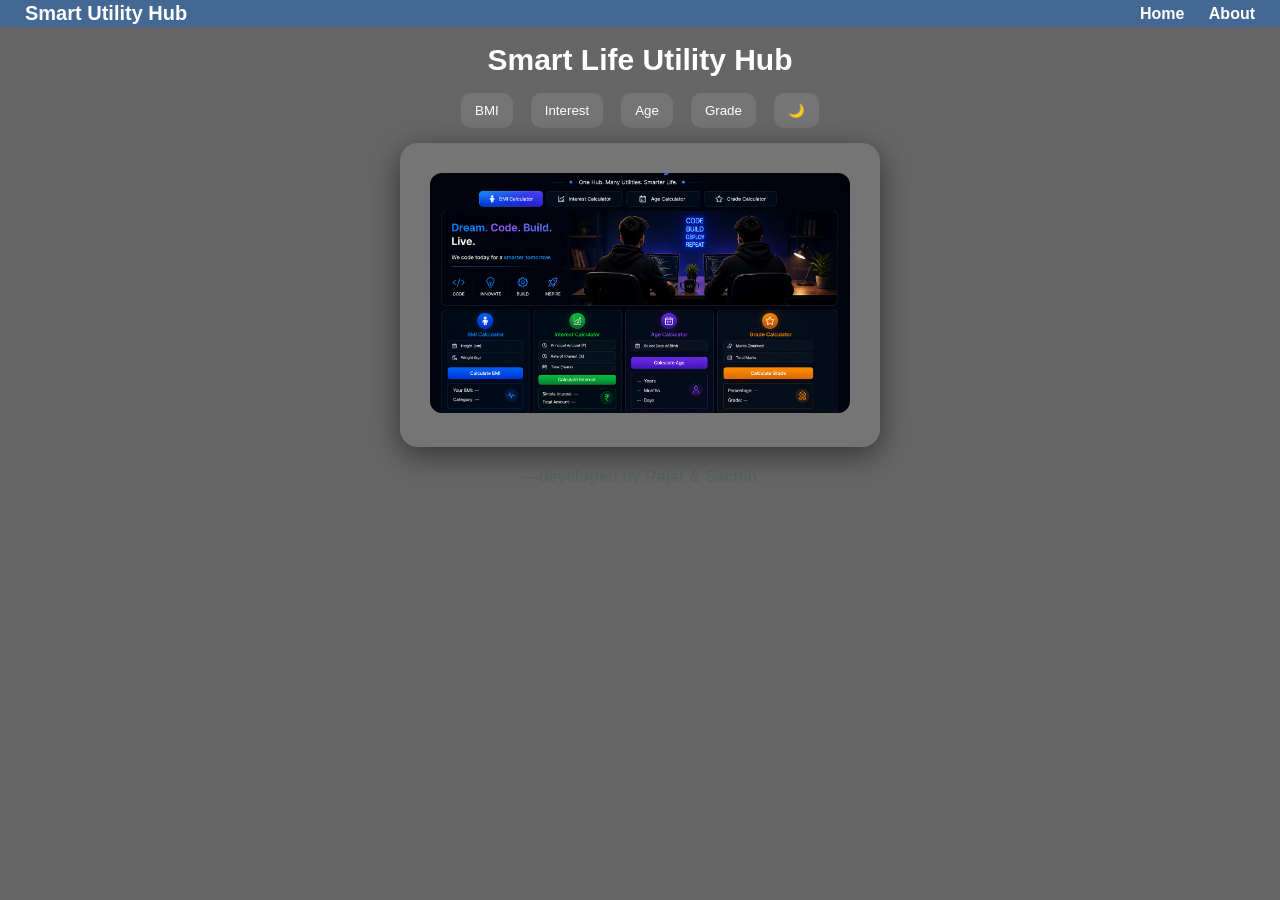
<file: index.html>
<!DOCTYPE html>
<html lang="en">
<head>
<meta charset="UTF-8">
<meta name="viewport" content="width=device-width, initial-scale=1.0">
<title>Smart Life Utility Hub</title>

<link rel="stylesheet" href="style.css"/>
</head>

<body>


<nav class="navbar">
   <div class="logo">Smart Utility Hub</div>

   <div class="nav-links">
      <a href="index.html">Home</a>
      <a href="about.html">About</a>
   </div>
</nav>

<header>Smart Life Utility Hub</header>
<nav>
  <button onclick="show('bmi', this)">BMI</button>
  <button onclick="show('interest', this)">Interest</button>
  <button onclick="show('age', this)">Age</button>
  <button onclick="show('grade', this)">Grade</button>
  <button onclick="toggleMode()">🌙</button>
</nav>

<div class="container">

<img id="banner" src="ChatGPT Image May 3, 2026, 07_41_54 PM.png">

<!-- BMI -->
<div id="bmi" class="section">
  <h3>BMI Calculator</h3>
  <input id="h" type="number" placeholder="Height (cm)">
  <input id="w" type="number" placeholder="Weight (kg)">
  <button class="calc" onclick="bmi()">Calculate</button>
  <div id="bmiRes" class="result"></div>
</div>

<!-- Interest -->
<div id="interest" class="section">
  <h3>Interest Calculator</h3>
  <input id="p" type="number" placeholder="Principal (₹)">
  <input id="r" type="number" placeholder="Rate (%)">
  <input id="t" type="number" placeholder="Time (years)">
  <button class="calc" onclick="interest()">Calculate</button>
  <div id="intRes" class="result"></div>
</div>

<!-- Age -->
<div id="age" class="section">
  <h3>Age Calculator</h3>
  <input type="date" id="dob">
  <button class="calc" onclick="calculateAge()">Calculate</button>
  <div id="ageRes" class="result"></div>
</div>

<!-- Grade -->
<div id="grade" class="section">
  <h3>Grade Calculator</h3>
  <input id="marks" type="number" placeholder="Marks obtained">
  <input id="total" type="number" placeholder="Total marks">
  <button class="calc" onclick="grade()">Calculate</button>
  <div id="gradeRes" class="result"></div>
</div>

</div>

<h4 class="p">---developed by Rajat & Sachin</h4>

<script src="script.js"></script>

</body>
</html>
</file>
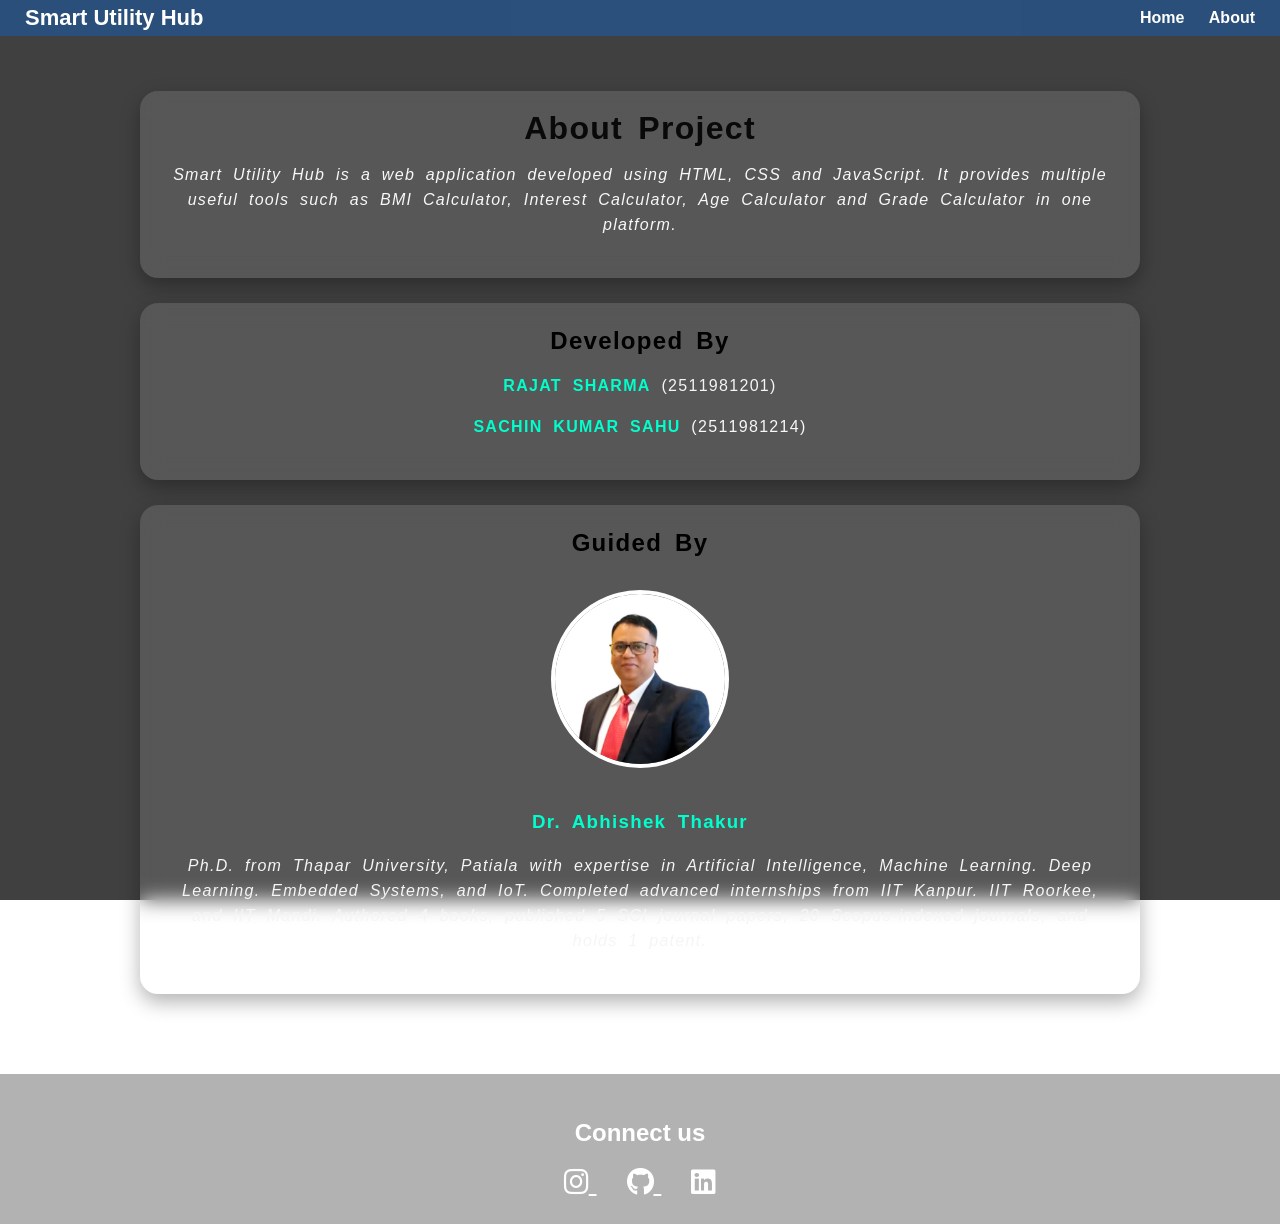
<file: about.html>
<!DOCTYPE html>
<html lang="en">
<head>
<meta charset="UTF-8">
<meta name="viewport" content="width=device-width, initial-scale=1.0">
<title>About - Smart Utility Hub</title>

<!-- Icons -->
<link rel="stylesheet"
href="https://cdnjs.cloudflare.com/ajax/libs/font-awesome/6.5.1/css/all.min.css">

<style>
body {
    margin: 0;
    font-family: Arial, sans-serif;
    color: white;
    background: url('https://images.unsplash.com/photo-1516321318423-f06f85e504b3')
                center/cover no-repeat fixed;
}

/* Dark overlay */
body::before {
    content: "";
    position: fixed;
    inset: 0;
    background: rgba(0,0,0,0.75);
    z-index: -1;
}

/* Navbar */
.navbar {
   display: flex;
   justify-content: space-between;
   align-items: center;
    padding: 5px 25px;
   background: rgba(5, 110, 231, 0.35);
   color: white;
   position: sticky;
   top: 0;
   z-index: 100;
}

.logo {
    font-size: 22px;
    font-weight: bold;
}

.nav-links a {
    color: white;
    text-decoration: none;
    margin-left: 20px;
    font-weight: bold;
}

.nav-links a:hover {
    text-decoration: underline;
}

/* Main container */
.container {
    max-width: 1000px;
    margin: 35px auto;
    padding: 20px;
}

/* Cards */
.card {
    background: rgba(255,255,255,0.12);
    backdrop-filter: blur(10px);
    border-radius: 18px;
    padding: 25px;
    margin-bottom: 25px;
    text-align: center;
    box-shadow: 0 8px 20px rgba(0,0,0,0.3);
}

.card h1, .card h2 {
    margin-top: 0;
}

/* Teacher image */
.teacher-img {
    width: 170px;
    height: 170px;
    border-radius: 50%;
    object-fit: cover;
    border: 4px solid white;
    margin: 15px 0;
}

/* Footer */
.footer {
    text-align: center;
    padding: 25px;
    background: rgba(0,0,0,0.3);
}

/* Social icons */
.social a {
    color: white;
    font-size: 28px;
    margin: 0 15px;
    transition: 0.3s;
}

.social a:hover {
    color: #00ffcc;
    transform: scale(1.2);
}
</style>
</head>
<body>

<nav class="navbar">
    <div class="logo">Smart Utility Hub</div>

    <div class="nav-links">
        <a href="index.html">Home</a>
        <a href="about.html">About</a>
    </div>
</nav>

<div class="container" style="word-spacing: 5px; letter-spacing: 1.3px;font-size: 16px;line-height: 25px;color: #00ffcc;">

    <div class="card">
        <h1 style="color: rgb(9, 9, 9);">About Project</h1>
        <p style="color: #f7f8f8;">
           <i> Smart Utility Hub is a web application developed using
            HTML, CSS and JavaScript.
            It provides multiple useful tools such as BMI Calculator,
            Interest Calculator, Age Calculator and Grade Calculator
            in one platform.</i>
        </p>
    </div>

    <div class="card">
        <h2 style="color: black;">Developed By</h2>
        
        <p style="color: rgb(246, 245, 245);"><strong style="color:#00ffcc">RAJAT SHARMA</strong> (2511981201)</p>
       <p style="color: #f7f8f8;"><strong style="color:#00ffcc">SACHIN KUMAR SAHU</strong> (2511981214)</p>
    </div>

    <div class="card">
        <h2 style="color: black;">Guided By</h2>

        <img src="teacher.jpg" alt="Professor" class="teacher-img">

        <h3>Dr. Abhishek Thakur</h3>

        <i><p style="color: rgb(244, 245, 244);">
            Ph.D. from Thapar University, Patiala with expertise in Artificial Intelligence, Machine Learning. Deep Learning. Embedded Systems, and IoT. Completed advanced internships from IIT Kanpur. IIT Roorkee, and IIT Mandi. Authored 4 books, published 5 SCI journal papers, 20 Scopus-indexed journals, and holds 1 patent.
        </p></i>
    </div>

</div>

<div class="footer">
    <h2>Connect us</h2>

    <div class="social">
        <a href="https://instagram.com/rajat_sharma6025" target="_blank">
            <i class="fab fa-instagram"></i>
        </a>

        <a href="https://github.com/RAJAT-298" target="_blank">
            <i class="fab fa-github"></i>
        </a>

        <a href="https://www.linkedin.com/public-profile/settings/?trk=d_flagship3_profile_self_view_public_profile&lipi=urn%3Ali%3Apage%3Ad_flagship3_profile_view_base%3Bz3euWwmXQGKdRrEegNvpTg%3D%3Dhttps://www.linkedin.com/public-profile/settings/?trk=d_flagship3_profile_self_view_public_profile&lipi=urn%3Ali%3Apage%3Ad_flagship3_profile_view_base%3Bz3euWwmXQGKdRrEegNvpTg%3D%3D" target="_blank">
            <i class="fab fa-linkedin"></i>
        </a>
    </div>
</div>

</body>
</html>
</file>
<file: style.css>
:root {
  --primary: #110675;
  --glass: rgba(255,255,255,0.1);
  --text: #ffffff;
}

/* PCB TECH BACKGROUND */
body {
  margin: 0;
  font-family: 'Segoe UI', sans-serif;
  color: var(--text);
  background: url('https://images.unsplash.com/photo-1519389950473-47ba0277781c') center/cover no-repeat fixed;
}

body::before {
  content: "";
  position: fixed;
  inset: 0;
  background: rgba(0,0,0,0.6);
}

/* DARK MODE */
.dark {
  background: #0f172a !important;
}

header {
  text-align: center;
  padding: 16px;
  font-size: 30px;
  font-weight: bold;
  position: relative;
  z-index: 1;
}

nav {
  display: flex;
  flex-wrap: wrap;
  justify-content: center;
  gap: 18px;
  position: relative;
  z-index: 1;
}

nav button {
  padding: 10px 14px;
  border-radius: 10px;
  border: none;
  background: var(--glass);
  color: white;
  cursor: pointer;
  transition: 0.3s;
}

nav button.active {
  background: var(--primary);
}

nav button:hover {
  background: var(--primary);
}

/* Container */
.container {
  max-width: 420px;
  width: 90%;
  margin: 15px auto;
  padding: 30px;
  border-radius: 18px;
  backdrop-filter: blur(12px);
  background: var(--glass);
  box-shadow: 0 8px 30px rgba(0,0,0,0.5);
  position: relative;
  z-index: 1;
}

img {
  width: 100%;
  height: 240px;
  border-radius: 12px;
  object-fit: cover;
}

/* Sections */
.section {
  display: none;
}

input {
  width: 100%;
  padding: 10px;
  margin-top: 10px;
  border-radius: 10px;
  border: none;
}

/* Buttons */
button.calc {
  width: 100%;
  margin-top: 10px;
  padding: 10px;
  border-radius: 10px;
  background: white;
  color: rgb(128, 2, 2);
  font-weight: bold;
}

button.calc:hover {
  background: var(--primary);
  color: white;
}

.result {
  margin-top: 12px;
  font-weight: bold;
}

.p{
  font-family:Verdana, Geneva, Tahoma, sans-serif;
    color: rgb(229, 247, 248);
    text-align: center;
}

.navbar {
   display: flex;
   justify-content: space-between;
   align-items: center;
    padding: 2px 25px;
   background: rgba(5, 110, 231, 0.35);
   color: white;
   position: sticky;
   top: 0;
   z-index: 100;
}

.logo {
   font-size: 20px;
   font-weight: bold;
}

.nav-links a {
   color: white;
   text-decoration: none;
   margin-left: 20px;
   font-weight: bold;
}

.nav-links a:hover {
   text-decoration: underline;
}
</file>
